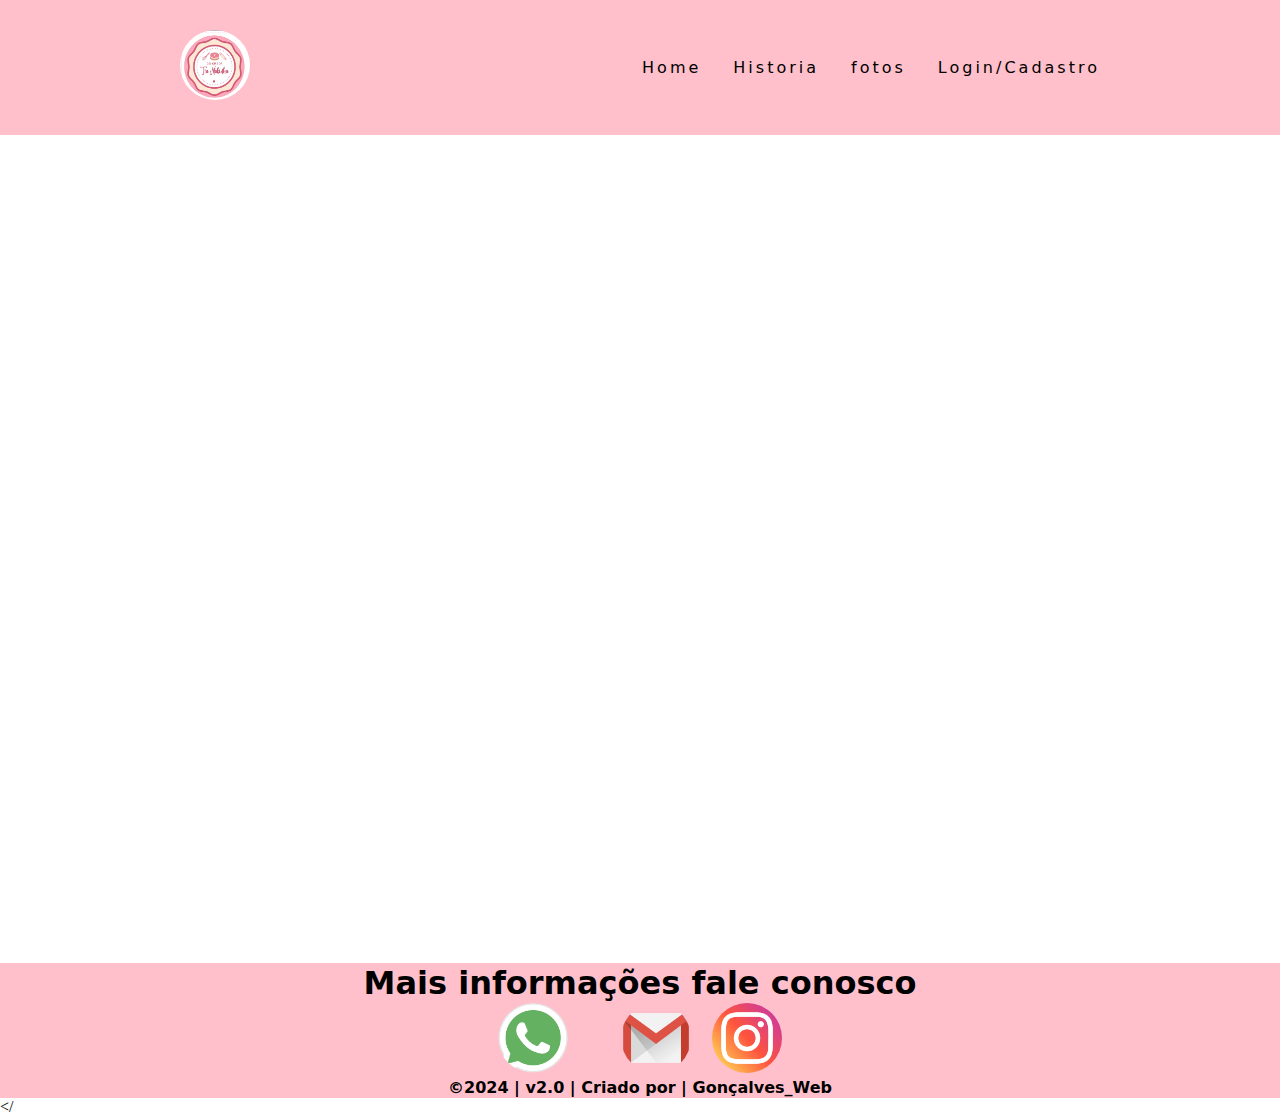
<file: navbar-main/html/index.html>
<!DOCTYPE html>
<html lang="pt-br">
  <head>
    <meta charset="UTF-8" />
    <meta http-equiv="X-UA-Compatible" content="IE=edge" />
    <meta name="viewport" content="width=device-width, initial-scale=1.0" />
    <title>Delicias da tia Nokinha</title>
    <link rel="stylesheet" href="../css/index.css" />
  </head>

  <body>
    <header>
      <nav>
        <a class="logo" href="/"><img src="../img/logo.jpg" alt=""></a>
        <div class="mobile-menu">
          <div class="line1"></div>
          <div class="line2"></div>
          <div class="line3"></div>
        </div>
        <ul class="nav-list">
          <li><a href="../html/index.html" target="_blank">Home</a></li>
          <li><a href="../html/historia.html" target="_blank">Historia</a></li>
          <li><a href="../html/fotos.html" target="_blank">fotos</a></li>
          <li><a href="../html/login.html" target="_blank">Login/Cadastro</a></li>
        </ul>
      </nav>
    </header>
    <main>

    </main>
    <footer >
      <nav class="footer">
        <h1>Mais informações fale conosco</h1>
        <div>
            <ul>
                <li>
                    <a href="https://wa.me/5521993732483?text=Quero+mais+informa%C3%A7%C3%B5es+sobre+os+servi%C3%A7os+e+produtos+da+loja+Delicias+da+Tia+Nokinha."target="_blank" rel="noopener noreferrer">
                        <img src="../img/whatsapp.png" alt="whatsapp icon" width="10" height="10">
                    </a>
                </li>
                <li>
                    <a href=""></a>
                    <img src="../img/gmail.png" alt="e-mail icon" width="10" height="10">
                </li>
                <li>

                    <a href="https://www.instagram.com/elaine.nokinha?igsh=azY3OWwzNzdlZHRv" target="_blank" rel="noopener noreferrer">
                        <img src="../img/instagram.png" alt="Instagram Icon" width="10" height="10">
                        </a>
                </li>

            </ul>

        </div>
        <p><b> ©2024 | v2.0 | Criado por | Gonçalves_Web </b></p>
    </nav> 

    </footer>
    <script src="../js/mobile-navbar.js"></script>
  </
</file>
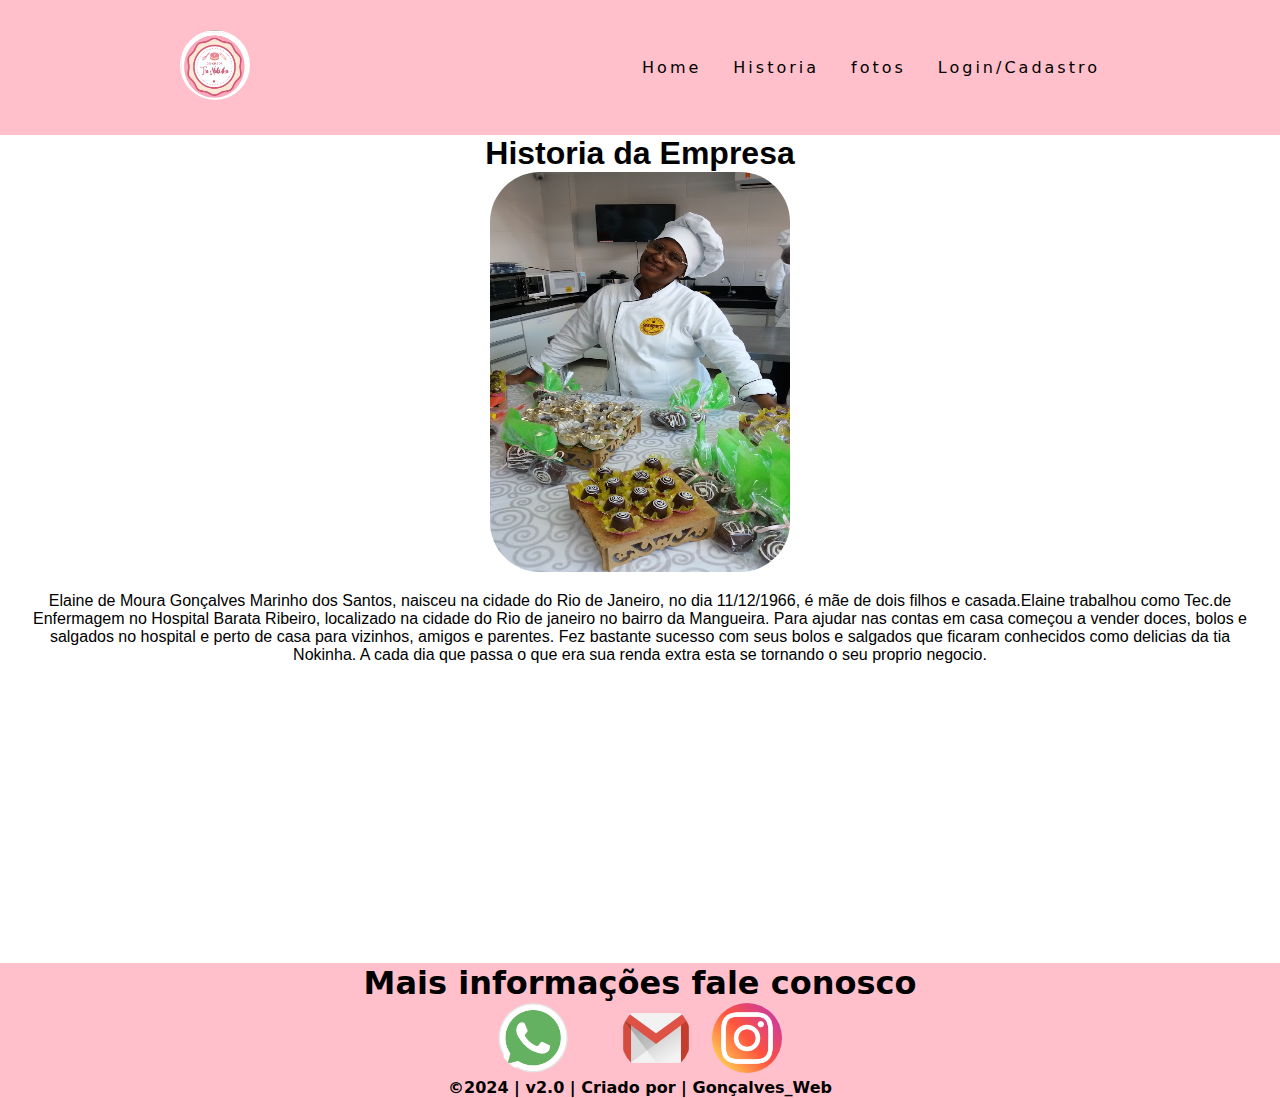
<file: navbar-main/html/historia.html>
<!DOCTYPE html>
<html lang="pt-br">
  <head>
    <meta charset="UTF-8" />
    <meta http-equiv="X-UA-Compatible" content="IE=edge" />
    <meta name="viewport" content="width=device-width, initial-scale=1.0" />
    <title>Delicias da tia Nokinha</title>
    <link rel="stylesheet" href="../css/index.css" />
    <link rel="stylesheet" href="../css/historia.css">
  </head>

  <body>
    <header>
      <nav>
        <a class="logo" href="/"><img src="../img/logo.jpg" alt=""></a>
        <div class="mobile-menu">
          <div class="line1"></div>
          <div class="line2"></div>
          <div class="line3"></div>
        </div>
        <ul class="nav-list">
          <li><a href="../html/index.html" target="_blank">Home</a></li>
          <li><a href="../html/historia.html" target="_blank">Historia</a></li>
          <li><a href="../html/fotos.html" target="_blank">fotos</a></li>
          <li><a href="../html/login.html" target="_blank">Login/Cadastro</a></li>
        </ul>
      </nav>
    </header>
    <main>
        <div class="historia">
            <h1 >Historia da Empresa</h1>

            <img class="img" src="../img/confeiteira.jpg" alt="confeiteira">

            <p class="p">Elaine de Moura Gonçalves Marinho dos Santos, naisceu na cidade do Rio de Janeiro, no dia 11/12/1966, é mãe de dois filhos e casada.Elaine trabalhou como Tec.de Enfermagem no Hospital Barata Ribeiro, localizado na cidade do Rio de janeiro no bairro da Mangueira. Para ajudar nas contas em casa começou a vender doces, bolos e salgados no hospital e perto de casa para vizinhos, amigos e parentes. Fez bastante sucesso com seus bolos e salgados que ficaram conhecidos como delicias da tia Nokinha. A cada dia que passa o que era sua renda extra esta se tornando o seu proprio negocio.</p>

    </main>
    <footer >
      <nav class="footer">
        <h1>Mais informações fale conosco</h1>
        <div>
            <ul>
                <li>
                    <a href="https://wa.me/5521993732483?text=Quero+mais+informa%C3%A7%C3%B5es+sobre+os+servi%C3%A7os+e+produtos+da+loja+Delicias+da+Tia+Nokinha."target="_blank" rel="noopener noreferrer">
                        <img src="../img/whatsapp.png" alt="whatsapp icon" width="10" height="10">
                    </a>
                </li>
                <li>
                    <a href=""></a>
                    <img src="../img/gmail.png" alt="e-mail icon" width="10" height="10">
                </li>
                <li>

                    <a href="https://www.instagram.com/elaine.nokinha?igsh=azY3OWwzNzdlZHRv" target="_blank" rel="noopener noreferrer">
                        <img src="../img/instagram.png" alt="Instagram Icon" width="10" height="10">
                        </a>
                </li>

            </ul>

        </div>
        <p><b> ©2024 | v2.0 | Criado por | Gonçalves_Web </b></p>
    </nav> 

    </footer>
    <script src="../js/mobile-navbar.js"></script>
  </body>
</html>
</file>
<file: navbar-main/css/index.css>
* {
  margin: 0;
  padding: 0;
}

a {
  color: black;
  text-decoration: none;
  transition: 0.3s;
}

a:hover {
  opacity: 0.7;
}

.logo {
  font-size: 24px;
  text-transform: uppercase;
  letter-spacing: 4px;
}

nav {
  display: flex;
  justify-content: space-around;
  align-items: center;
  font-family: system-ui, -apple-system, Helvetica, Arial, sans-serif;
  background: pink;
  height: 15vh;
}

main {
  background: FFDAB9;
  background-size: cover;
  height: 92vh;
}

.nav-list {
  list-style: none;
  display: flex;
}

.nav-list li {
  letter-spacing: 3px;
  margin-left: 32px;
}

.mobile-menu {
  display: none;
  cursor: pointer;
}

.mobile-menu div {
  width: 32px;
  height: 2px;
  background: black;
  margin: 8px;
  transition: 0.3s;
}

@media (max-width: 999px) {
  body {
    overflow-x: hidden;
  }
  .nav-list {
    position: absolute;
    top: 8vh;
    right: 0;
    width: 50vw;
    height: 92vh;
    background: pink;
    flex-direction: column;
    align-items: center;
    justify-content: space-around;
    transform: translateX(100%);
    transition: transform 0.3s ease-in;
  }
  .nav-list li {
    margin-left: 0;
    opacity: 0;
  }
  .mobile-menu {
    display: block;
  }
}

.nav-list.active {
  transform: translateX(0);
}

@keyframes navLinkFade {
  from {
    opacity: 0;
    transform: translateX(50px);
  }
  to {
    opacity: 1;
    transform: translateX(0);
  }
}

.mobile-menu.active .line1 {
  transform: rotate(-45deg) translate(-8px, 8px);
}

.mobile-menu.active .line2 {
  opacity: 0;
}

.mobile-menu.active .line3 {
  transform: rotate(45deg) translate(-5px, -7px);
}

img{
  width: 70px;
  height: 70px;
  border-radius: 500px;
}
.footer {
  display: flex;
  flex-direction: column;
 
  
}

.footer ul {
  list-style-type: none;
   
}

.footer li {
  display: inline;
}

.footer a {
  color: #000;
  text-decoration: none;
  padding: 8px 16px;
}

.footer a:hover {
  background-color: #ddd;
  color: black;
}
</file>
<file: navbar-main/css/historia.css>
.historia{
    display: flex;
    justify-content: center;
    font-family: 'Franklin Gothic Medium', 'Arial Narrow', Arial, sans-serif;

}
.historia{

    display: flex;
    flex-direction: column;
    align-items: center;
}
.p{
    display: flex;
     flex-direction: column;
    justify-content: center;
    align-items: center;
            padding: 20px;
            text-align: center;

}
.img{
    width: 300px;
    height: 400px;
    border-radius: 50px;
}
</file>
